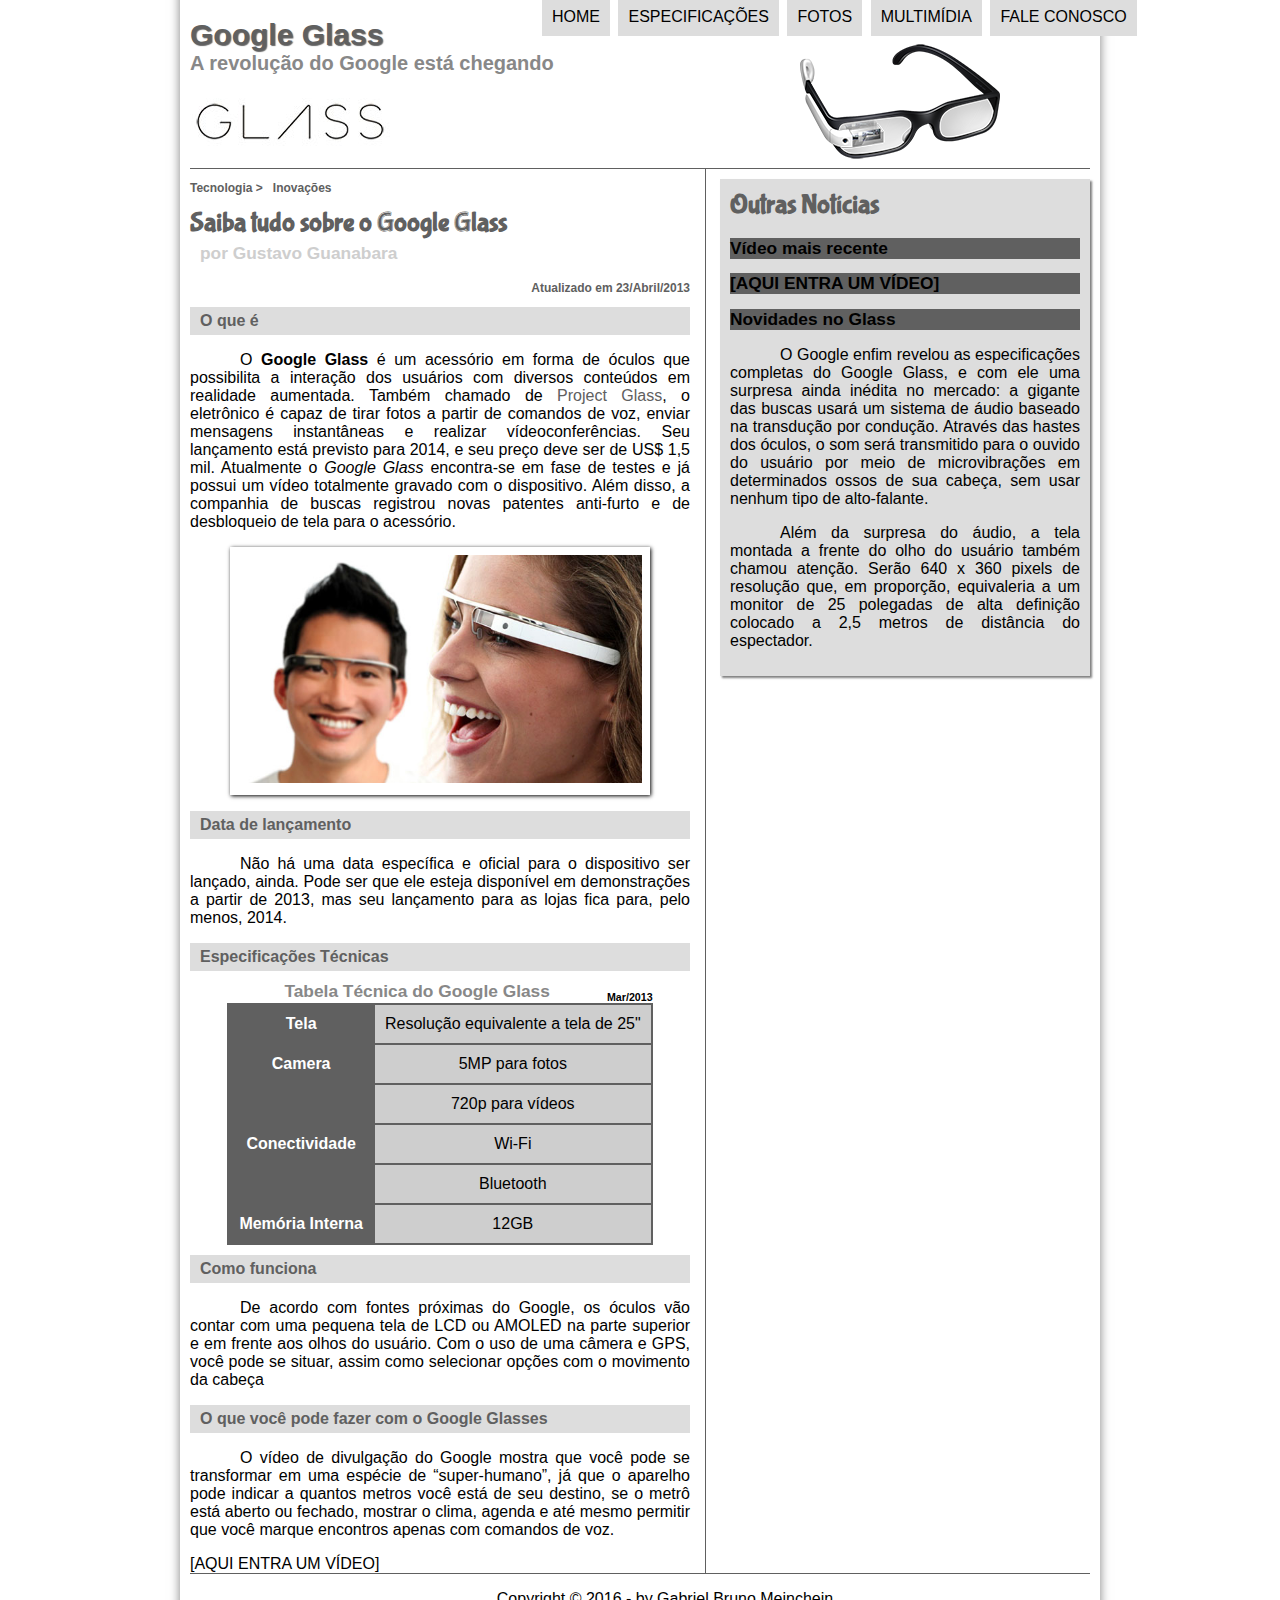
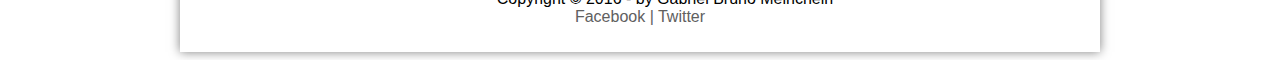
<file: index.html>
<!DOCTYPE html>
<html lang="pt-br">

<head>
	<meta charset="UTF-8"/>
	<title>Tudo sobre o Google Glass</title>
	<link rel="stylesheet" type="text/css" href="_css/estilo.css"/>
</head>

<script src="_javascript/funcoes.js"></script>

<body>
<div id="interface">

	<header id="cabecalho">
	<hgroup>
	<h1>Google Glass</h1>
	<h2>A revolução do Google está chegando</h2>
	</hgroup>
	
	<img id="icone" src="_imagens/glass-oculos-preto-peq.png">

	<nav id="menu">
		<h1>Menu Principal</h1>
	<ul type="disc">
		<li onmouseover="mudaFoto('_imagens/home.png')" onmouseout="mudaFoto('_imagens/glass-oculos-preto-peq.png')"><a href="index.html">Home</a></li>
		<li onmouseover="mudaFoto('_imagens/especificacoes.png')" onmouseout="mudaFoto('_imagens/glass-oculos-preto-peq.png')"><a href="specs.html">Especificações</a></li>
		<li onmouseover="mudaFoto('_imagens/fotos.png')" onmouseout="mudaFoto('_imagens/glass-oculos-preto-peq.png')"><a href="fotos.html">Fotos</a></li>
		<li onmouseover="mudaFoto('_imagens/multimidia.png')" onmouseout="mudaFoto('_imagens/glass-oculos-preto-peq.png')"><a href="multimidia.html">Multimídia</a></li>
		<li onmouseover="mudaFoto('_imagens/contato.png')" onmouseout="mudaFoto('_imagens/glass-oculos-preto-peq.png')"><a href="fale-conosco.html">Fale conosco</a></li>
	</ul>
	</nav>
	
	</header>

	<section id="corpo">

	<article id="noticia-principal">
	<header id="cabecalho-artigo">
	<hgroup>
	<h3>Tecnologia > &nbsp; Inovações</h3>
	<h1>Saiba tudo sobre o Google Glass</h1>
	<h2>por Gustavo Guanabara</h2>
	<h3 class="direita">Atualizado em 23/Abril/2013</h3>
	</hgroup>	
	</header>
	
	<h2>O que é</h2>
	<p>O <span style="font-weight:900;">Google Glass</span> é um acessório em forma de óculos que possibilita a interação dos usuários com diversos conteúdos em realidade aumentada. Também chamado de <a href="http://glass.google.com" target="_blank">Project Glass</a>, o eletrônico é capaz de tirar fotos a partir de comandos de voz, enviar mensagens instantâneas e realizar vídeo&shy;conferências. Seu lançamento está previsto para 2014, e seu preço deve ser de US$ 1,5 mil. Atualmente o <em>Google Glass</em> encontra-se em fase de testes e já possui um vídeo totalmente gravado com o dispositivo. Além disso, a companhia de buscas registrou novas patentes anti-furto e de desbloqueio de tela para o acessório.</p>

	<figure class="foto-legenda">
		<img src="_imagens/glass-quadro-homem-mulher.jpg"/>
		<figcaption class="">
			<h3>Google Glass</h3>
			<p>Uma nova maneira de ver o mundo</p>
		</figcaption>
	</figure>

	<h2>Data de lançamento</h2>
	<p>Não há uma data específica e oficial para o dispositivo ser lançado, ainda. Pode ser que ele esteja disponível em demonstrações a partir de 2013, mas seu lançamento para as lojas fica para, pelo menos, 2014.</p>

	<h2>Especificações Técnicas</h2>
	<table id="tabelaspec">
	<caption>Tabela Técnica do Google Glass<span>Mar/2013</span></caption>
	<tr><td class="ce">Tela</td><td class="cd"> Resolução equivalente a tela de 25"</td></tr>
	<tr><td rowspan="2" class="ce">Camera</td><td class="cd"> 5MP para fotos</td></tr>
	<tr><td class="cd">720p para vídeos</td></tr>
	<tr><td rowspan="2" class="ce">Conectividade</td><td class="cd"> Wi-Fi</td></tr>
	<tr><td class="cd">Bluetooth</td></tr>
	<tr><td class="ce">Memória Interna</td><td class="cd"> 12GB</td></tr>
	</table>
	
	<h2>Como funciona</h2>
	<p>De acordo com fontes próximas do Google, os óculos vão contar com uma pequena tela de LCD ou AMOLED na parte superior e em frente aos olhos do usuário. Com o uso de uma câmera e GPS, você pode se situar, assim como selecionar opções com o movimento da cabeça</p>

	<h2>O que você pode fazer com o Google Glasses</h2>
	<p>O vídeo de divulgação do Google mostra que você pode se transformar em uma espécie de “super-<wbr/>humano”, já que o aparelho pode indicar a quantos metros você está de seu destino, se o metrô está aberto ou fechado, mostrar o clima, agenda e até mesmo permitir que você marque encontros apenas com comandos de voz.</p>

	[AQUI ENTRA UM VÍDEO]

	</article>
	</section>
	<aside id="lateral">

	<h1>Outras Notícias</h1>
	<h2>Vídeo mais recente<h2>

	[AQUI ENTRA UM VÍDEO]

	<h2>Novidades no Glass</h2>
	<p>O Google enfim revelou as especificações completas do Google Glass, e com ele uma surpresa ainda inédita no mercado: a gigante das buscas usará um sistema de áudio baseado na transdução por condução. Através das hastes dos óculos, o som será transmitido para o ouvido do usuário por meio de microvibrações em determinados ossos de sua cabeça, sem usar nenhum tipo de alto-falante.</p>

	<p>Além da surpresa do áudio, a tela montada a frente do olho do usuário também chamou atenção. Serão 640 x 360 pixels de resolução que, em proporção, equivaleria a um monitor de 25 polegadas de alta definição colocado a 2,5 metros de distância do espectador.</p>
	</aside>
	<footer id="rodape">
	<p>Copyright &copy; 2016 - by Gabriel Bruno Meinchein
	<br>
	<a href="http://facebook.com/gabriel.meinchein" target="_blank"> Facebook</a> 
	<a href="http://facebook.com/gabriel.meinchein" target="_blank">| Twitter</a>
		</p>
	</footer>
</div>
</body>
</html>
</file>
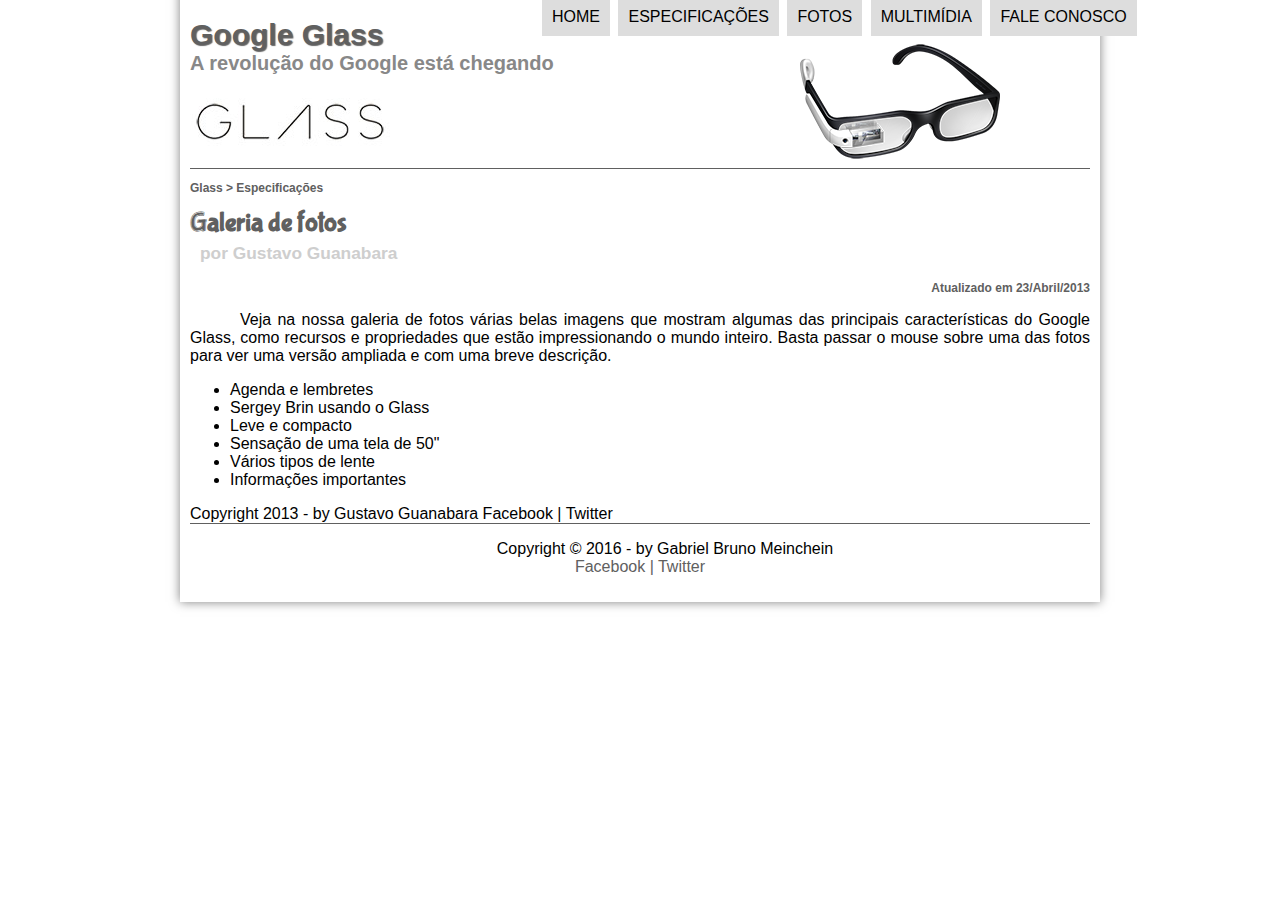
<file: fotos.html>
<!DOCTYPE html>
<html lang="pt-br">

<head>
	<meta charset="UTF-8"/>
	<title>Tudo sobre o Google Glass</title>
	<link rel="stylesheet" type="text/css" href="_css/estilo.css"/>
	<link rel="stylesheet" href="_css/fotos.css">
</head>

<script src="_javascript/funcoes.js"></script>

<body>
<div id="interface">

	<header id="cabecalho">
	<hgroup>
	<h1>Google Glass</h1>
	<h2>A revolução do Google está chegando</h2>
	</hgroup>
	
	<img id="icone" src="_imagens/glass-oculos-preto-peq.png">

	<nav id="menu">
		<h1>Menu Principal</h1>
	<ul type="disc">
		<li onmouseover="mudaFoto('_imagens/home.png')" onmouseout="mudaFoto('_imagens/fotos.png')"><a href="index.html">Home</a></li>
		<li onmouseover="mudaFoto('_imagens/especificacoes.png')" onmouseout="mudaFoto('_imagens/fotos.png')"><a href="specs.html">Especificações</a></li>
		<li onmouseover="mudaFoto('_imagens/fotos.png')" onmouseout="mudaFoto('_imagens/fotos.png')"><a href="fotos.html">Fotos</a></li>
		<li onmouseover="mudaFoto('_imagens/multimidia.png')" onmouseout="mudaFoto('_imagens/fotos.png')"><a href="multimidia.html">Multimídia</a></li>
		<li onmouseover="mudaFoto('_imagens/contato.png')" onmouseout="mudaFoto('_imagens/fotos.png')"><a href="fale-conosco.html">Fale conosco</a></li>
	</ul>
	</nav>
	
	</header>

	<section id="corpo-full">
	<article id="noticia-principal">
	<header id="cabecalho-artigo">
	<hgroup>
	<h3>Glass > Especificações</h3>
	<h1>Galeria de fotos</h1>
	<h2>por Gustavo Guanabara</h2>
	<h3 class="direita">Atualizado em 23/Abril/2013</h3>
	</hgroup>	
	</header>	
	

<p>Veja na nossa galeria de fotos várias belas imagens que mostram algumas das principais características do Google Glass, como recursos e propriedades que estão impressionando o mundo inteiro. Basta passar o mouse sobre uma das fotos para ver uma versão ampliada e com uma breve descrição.</p>

<ul>
	<li id="foto01"><span>Agenda e lembretes
	<li id="foto02"><span>Sergey Brin usando o Glass
	<li id="foto03"><span>Leve e compacto
	<li id="foto04"><span>Sensação de uma tela de 50"
	<li id="foto05"><span>Vários tipos de lente
	<li id="foto06"><span>Informações importantes
</ul>
Copyright 2013 - by Gustavo Guanabara

Facebook | Twitter
	<footer id="rodape">
	<p>Copyright &copy; 2016 - by Gabriel Bruno Meinchein
	<br>
	<a href="http://facebook.com/gabriel.meinchein" target="_blank"> Facebook</a> 
	<a href="http://facebook.com/gabriel.meinchein" target="_blank">| Twitter</a>
		</p>
	</footer>
</div>
</body>
</html>
</file>
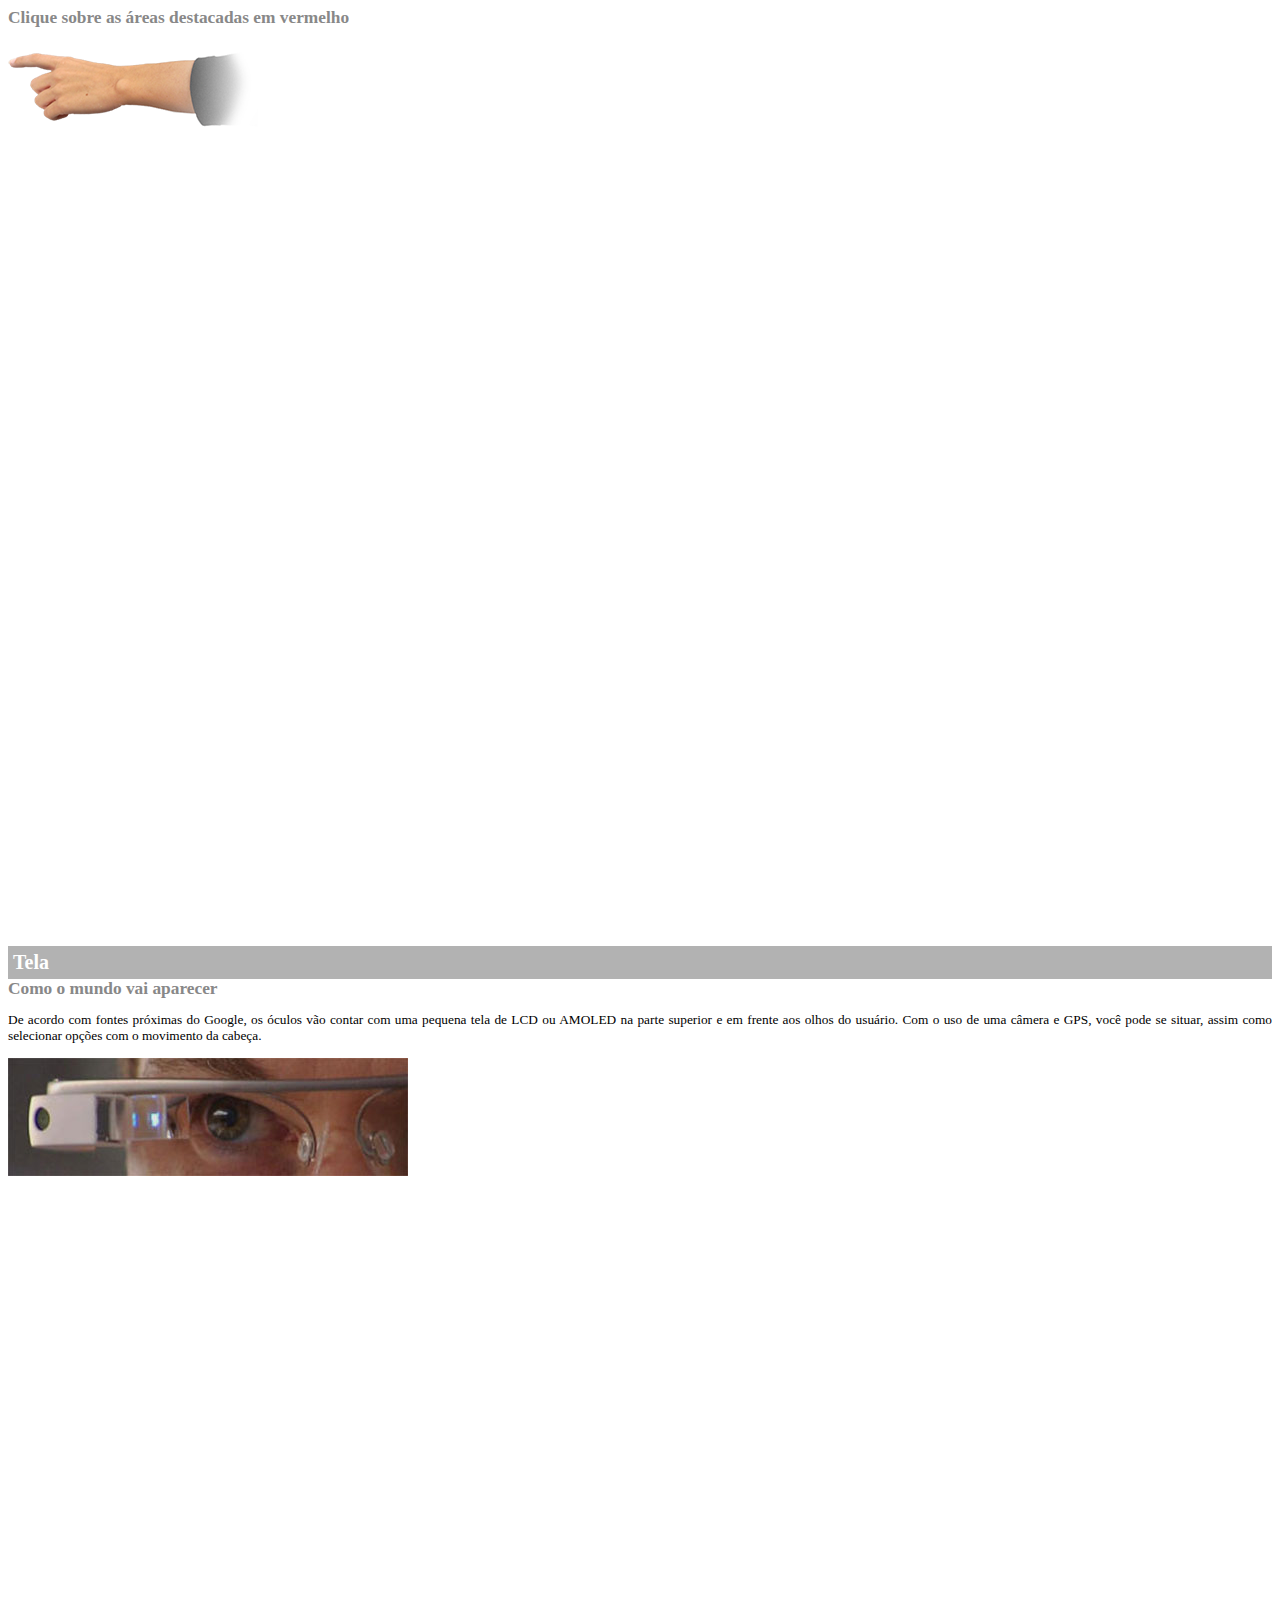
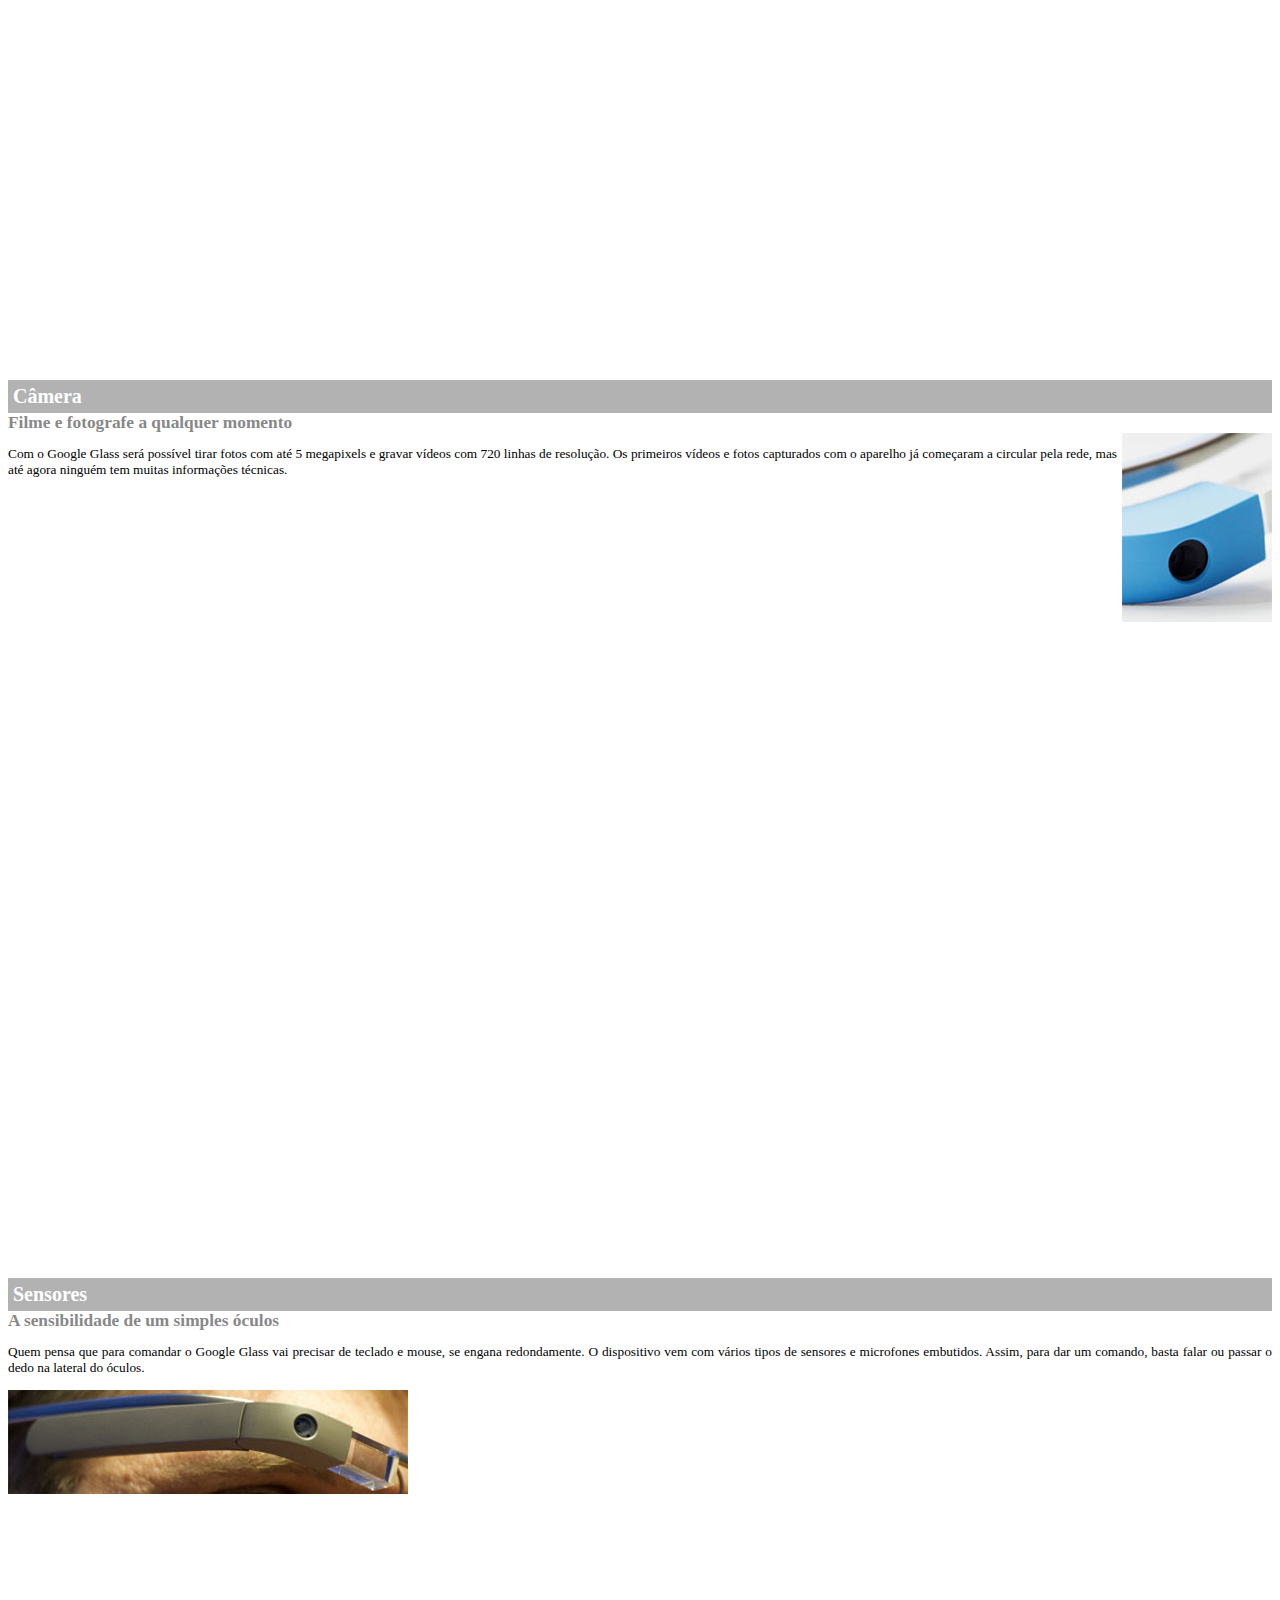
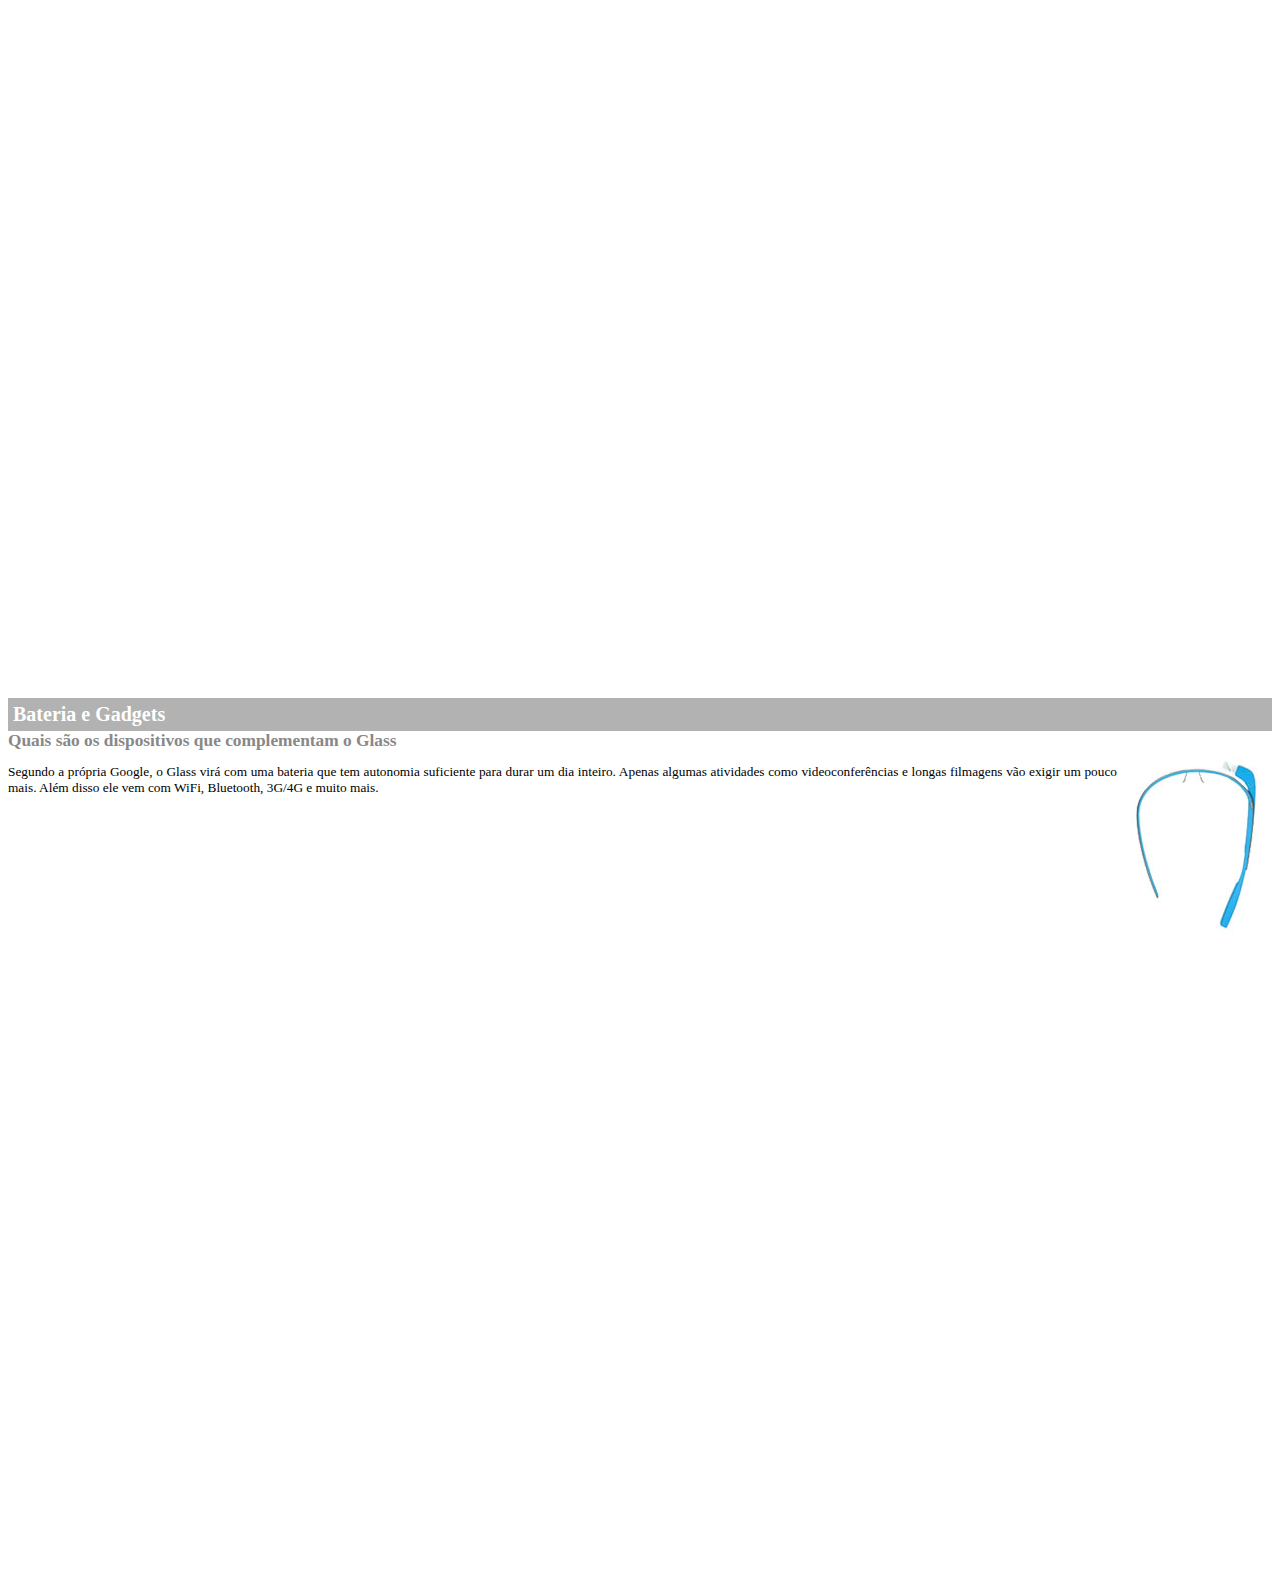
<file: google-glass.html>
<!DOCTYPE html>

<html>
<head>
	<meta charset="UTF-8">
	<title>Informações sobre o Google Glass</title>
	<style>
		body{
			font-family Arial;
			font-size: 10pt;
		}
		p {
			text-align: justify;
			text-ident: 20px;
		}
		article h1 {
			font-size: 15pt;
			color: #ffffff;
			background-color: rgba(0,0,0,.3);
			padding: 5px;
			margin: 0px;
		}
		article h2 {
			font-size: 13pt;
			color: #888888;
			margin: 0;			
		}
		article {
			margin-bottom: 800px;
		}
		img.img-dir{
			display: block;
			float: right;
			margin-left: 5px;
		}
	</style>
</head>	

<body>

<article id="topo">
	<header>
		<h2>Clique sobre as áreas destacadas em vermelho</h2>
	</header>
	<img src="_imagens/mao.png" alt="Mão apontando"/>
</article>

<article id="tela">
	<header>
		<h1>Tela</h1>
		<h2>Como o mundo vai aparecer</h2>
	</header>
<p>De acordo com fontes próximas do Google, os óculos vão contar com uma pequena tela de LCD ou AMOLED na parte superior e em frente aos olhos do usuário. Com o uso de uma câmera e GPS, você pode se situar, assim como selecionar opções com o movimento da cabeça.</p>
<img src="_imagens/det-tela.jpg" alt="tela google glass" />
</article>

<article id="camera">
	<header>
		<h1>Câmera</h1>
		<h2>Filme e fotografe a qualquer momento</h2>
<img src="_imagens/det-camera.jpg" class="img-dir alt="camera" />
<p>Com o Google Glass será possível tirar fotos com até 5 megapixels e gravar vídeos com 720 linhas de resolução. Os primeiros vídeos e fotos capturados com o aparelho já começaram a circular pela rede, mas até agora ninguém tem muitas informações técnicas.</p>
</article>

<article id="sensores">
	<header>
		<h1>Sensores</h1>
		<h2>A sensibilidade de um simples óculos</h2>
	</header>

<p>Quem pensa que para comandar o Google Glass vai precisar de teclado e mouse, se engana redondamente. O dispositivo vem com vários tipos de sensores e microfones embutidos. Assim, para dar um comando, basta falar ou passar o dedo na lateral do óculos.</p>
<img src="_imagens/det-touch.jpg" alt="testeeee" />
</article>

<article id="bateria">
	<header>
		<h1>Bateria e Gadgets</h1>
		<h2>Quais são os dispositivos que complementam o Glass</h2>
<img src="_imagens/det-bateria.jpg" class="img-dir" alt="Bateria e Gadgets">
<p>Segundo a própria Google, o Glass virá com uma bateria que tem autonomia suficiente para durar um dia inteiro. Apenas algumas atividades como videoconferências e longas filmagens vão exigir um pouco mais. Além disso ele vem com WiFi, Bluetooth, 3G/4G e muito mais.</p>
</article>
</body>

</html>
</file>
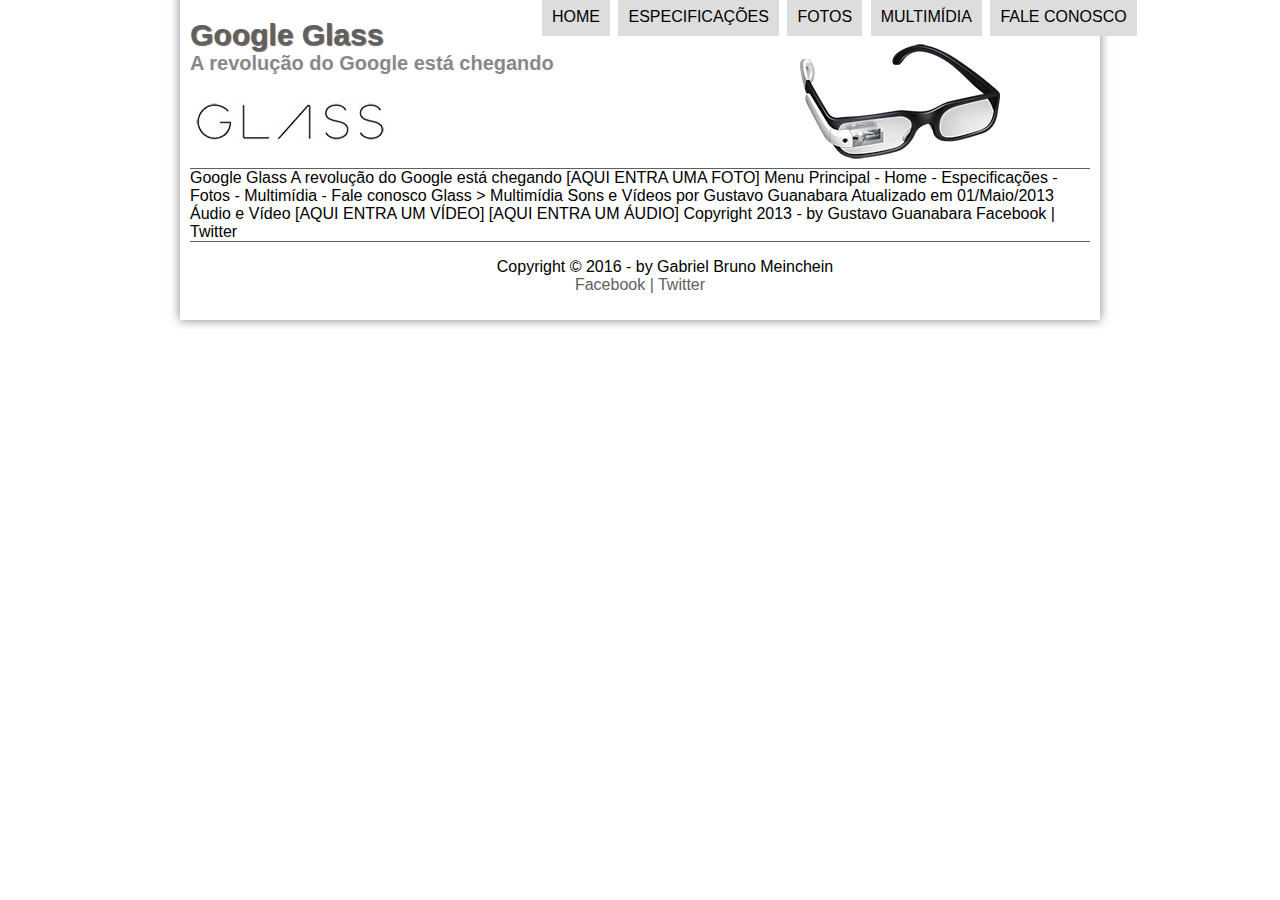
<file: multimidia.html>
<!DOCTYPE html>
<html lang="pt-br">

<head>
	<meta charset="UTF-8"/>
	<title>Tudo sobre o Google Glass</title>
	<link rel="stylesheet" type="text/css" href="_css/estilo.css"/>
</head>

<script src="_javascript/funcoes.js"></script>

<body>
<div id="interface">

	<header id="cabecalho">
	<hgroup>
	<h1>Google Glass</h1>
	<h2>A revolução do Google está chegando</h2>
	</hgroup>
	
	<img id="icone" src="_imagens/glass-oculos-preto-peq.png">

	<nav id="menu">
		<h1>Menu Principal</h1>
	<ul type="disc">
		<li onmouseover="mudaFoto('_imagens/home.png')" onmouseout="mudaFoto('_imagens/especificacoes.png')"><a href="index.html">Home</a></li>
		<li onmouseover="mudaFoto('_imagens/especificacoes.png')" onmouseout="mudaFoto('_imagens/especificacoes.png')"><a href="specs.html">Especificações</a></li>
		<li onmouseover="mudaFoto('_imagens/fotos.png')" onmouseout="mudaFoto('_imagens/especificacoes.png')"><a href="fotos.html">Fotos</a></li>
		<li onmouseover="mudaFoto('_imagens/multimidia.png')" onmouseout="mudaFoto('_imagens/especificacoes.png')"><a href="multimidia.html">Multimídia</a></li>
		<li onmouseover="mudaFoto('_imagens/contato.png')" onmouseout="mudaFoto('_imagens/especificacoes.png')"><a href="fale-conosco.html">Fale conosco</a></li>
	</ul>
	</nav>
	
	</header>
	
Google Glass
A revolução do Google está chegando

[AQUI ENTRA UMA FOTO]

Menu Principal
- Home
- Especificações
- Fotos
- Multimídia
- Fale conosco

Glass > Multimídia
Sons e Vídeos
por Gustavo Guanabara
Atualizado em 01/Maio/2013


Áudio e Vídeo

[AQUI ENTRA UM VÍDEO]
[AQUI ENTRA UM ÁUDIO]

Copyright 2013 - by Gustavo Guanabara
Facebook | Twitter
	<footer id="rodape">
	<p>Copyright &copy; 2016 - by Gabriel Bruno Meinchein
	<br>
	<a href="http://facebook.com/gabriel.meinchein" target="_blank"> Facebook</a> 
	<a href="http://facebook.com/gabriel.meinchein" target="_blank">| Twitter</a>
		</p>
	</footer>
</div>
</body>
</html>
</file>
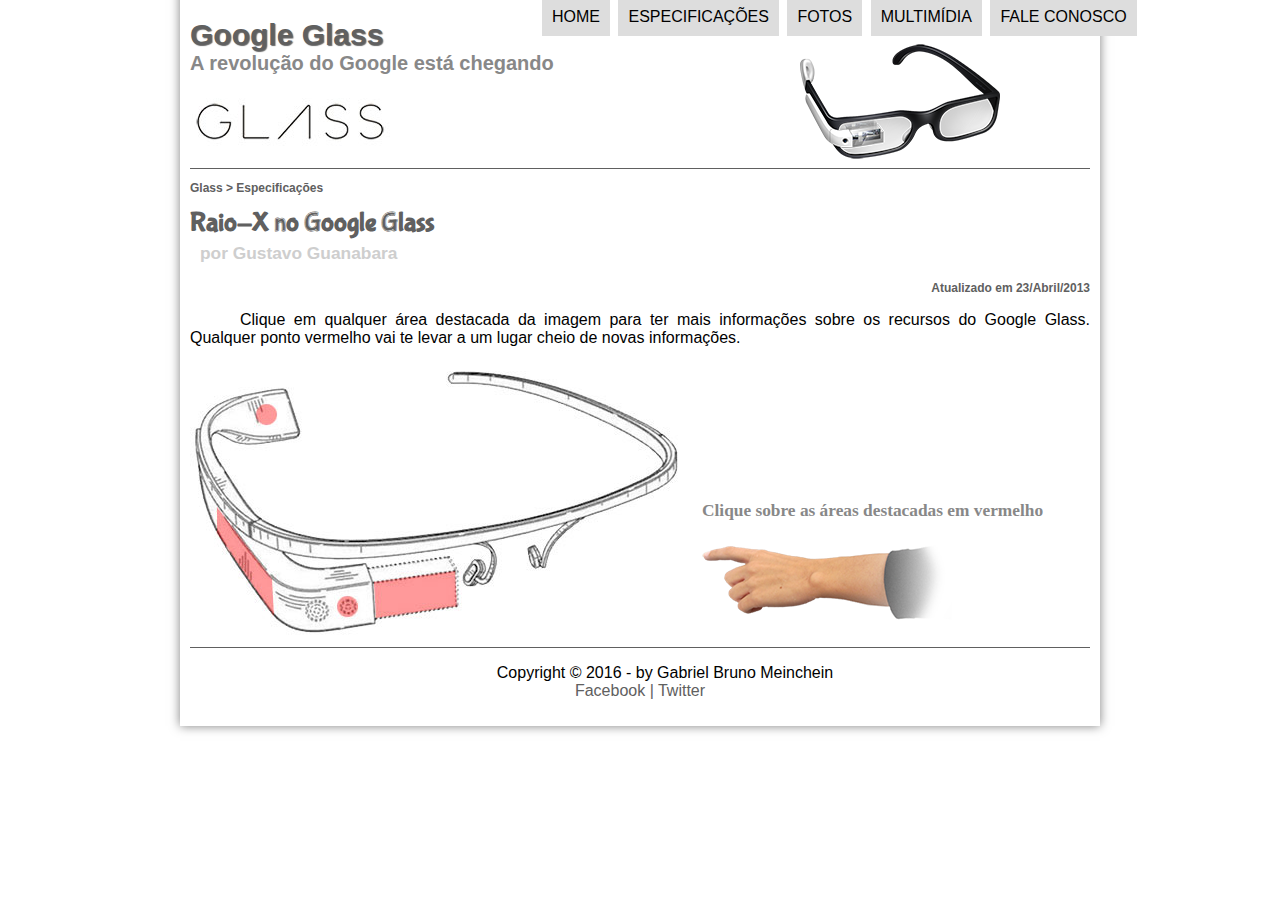
<file: specs.html>
<!DOCTYPE html>
<html lang="pt-br">

<head>
	<meta charset="UTF-8"/>
	<title>Tudo sobre o Google Glass</title>
	<link rel="stylesheet" type="text/css" href="_css/estilo.css"/>
	<link rel="stylesheet" href="_css/specs.css">
</head>

<script src="_javascript/funcoes.js"></script>

<body>
<div id="interface">

	<header id="cabecalho">
	<hgroup>
	<h1>Google Glass</h1>
	<h2>A revolução do Google está chegando</h2>
	</hgroup>
	
	<img id="icone" src="_imagens/glass-oculos-preto-peq.png">

	<nav id="menu">
		<h1>Menu Principal</h1>
	<ul type="disc">
		<li onmouseover="mudaFoto('_imagens/home.png')" onmouseout="mudaFoto('_imagens/especificacoes.png')"><a href="index.html">Home</a></li>
		<li onmouseover="mudaFoto('_imagens/especificacoes.png')" onmouseout="mudaFoto('_imagens/especificacoes.png')"><a href="specs.html">Especificações</a></li>
		<li onmouseover="mudaFoto('_imagens/fotos.png')" onmouseout="mudaFoto('_imagens/especificacoes.png')"><a href="fotos.html">Fotos</a></li>
		<li onmouseover="mudaFoto('_imagens/multimidia.png')" onmouseout="mudaFoto('_imagens/especificacoes.png')"><a href="multimidia.html">Multimídia</a></li>
		<li onmouseover="mudaFoto('_imagens/contato.png')" onmouseout="mudaFoto('_imagens/especificacoes.png')"><a href="fale-conosco.html">Fale conosco</a></li>
	</ul>
	</nav>
	
	</header>

	<section id="corpo-full">
	<article id="noticia-principal">
	<header id="cabecalho-artigo">
	<hgroup>
	<h3>Glass > Especificações</h3>
	<h1>Raio-X no Google Glass</h1>
	<h2>por Gustavo Guanabara</h2>
	<h3 class="direita">Atualizado em 23/Abril/2013</h3>
	</hgroup>	
	</header>	


		<p>Clique em qualquer área destacada da imagem para ter mais informações sobre os recursos do Google Glass. Qualquer ponto vermelho vai te levar a um lugar cheio de novas informações.</p>

		<section id="conteudo">
			<img src="_imagens/glass-esquema-marcado.jpg" usemap="#meumapa"/>
			<map name="meumapa">
				<area shape="rect" coords="179,202,270,260" href="google-glass.html#tela" target="janela"/>
				<area shape="circle" coords="158,243,12" href="google-glass.html#camera" target="janela"/>
				<area shape="circle" coords="73,52,12" href="google-glass.html#gadgets" target="janela"/>
				<area shape="poly" coords="28,143,83,216,84,249,27,169" href="google-glass.html#tela" target="janela"/>				
			</map>
			<iframe src="google-glass.html" name ="janela" id="frame-spec"></iframe>
		</section>
	</article>
	</section>
	<footer id="rodape">
	<p>Copyright &copy; 2016 - by Gabriel Bruno Meinchein
	<br>
	<a href="http://facebook.com/gabriel.meinchein" target="_blank"> Facebook</a> 
	<a href="http://facebook.com/gabriel.meinchein" target="_blank">| Twitter</a>
		</p>
	</footer>
</div>
</body>
</html>
</file>
<file: _css/estilo.css>
@charset "UTF-8";
@font-face{
	font-family: 'FonteLogo';
	src: url("../_fonts/bubblegum-sans-regular.otf");
}

body{
	font-family: Arial, sans-serif;
	background-color: #dddddd/*hsla(165, 81%, 93%, 0.5);*/
	color: rgba(0,0,0,5);
}

div#interface {
	width: 900px;
	background-color: #ffffff;
	margin: -20px auto 0px auto;
	box-shadow: 0px 0px 10px rgba(0, 0, 0, .5);
	padding: 10px;
}

p {
	text-align: justify; 
	text-indent: 50px;
}

a{
	color: #606060;
	text-decoration: none;
}

a:hover{
	text-decoration: underline;
}

header#cabecalho img#icone {
	position: absolute;
	left: 800px;
	top: 40px;
}

header#cabecalho {
	border-bottom: 1px #606060 solid;
	height: 150px;
	background: url("../_imagens/glass-logo-peq.jpg") no-repeat 0px 80px;
}

header#cabecalho h1{
	font-family: Arial, sans-serif;
	font-size: 30px;
	color: #606060;
	text-shadow: 1px 1px 1px rgba(0,0,0,.6);
	padding: 0px;
	margin-bottom: 0px;
}

header#cabecalho h2{
	font-family: Arial, sans-serif;
	color: #888888;
	font-size: 15pt;
	margin-top: 0px;
}

/* Formatação de imagens com legendas */

figure.foto-legenda{
	position: relative;
	border: 8px solid white;
	box-shadow: 1px 1px 4px black;
}

figure.foto-legenda img{
	width: 100%;
	height: 100%;
}

figure.foto-legenda figcaption{
	opacity: 0;
	position: absolute;
	top:0px;
	background-color: rgba(0,0,0,0.4);
	color: white;
	width: 100%;
	height: 100%;
	padding: 10px;
	transition: opacity 1s;
	box-sizing: border-box;
}

figure.foto-legenda:hover figcaption{
	opacity: 1;
};

/* Formatação do menu*/

nav#menu {
	display: block;
}

nav#menu ul{
	list-style: none;
	text-transform: uppercase;
	position: absolute;
	top: -20px;
	left: 500px;
}

nav#menu li{
	display: inline-block;
	background-color: #dddddd;
	padding: 10px;
	margin: 2px;
	transition: background-color 1s;/*prefixr.com*/
}

nav#menu li:hover{/*passar o mouse por cima*/
	background-color: #606060;
}

nav#menu h1{
	display: none;
}

nav#menu a{
	color: #000000;
	text-decoration: none;
}

nav#menu a:hover{
	color: #ffffff;
	text-decoration: underline;
}

section#corpo{
	display: block;
	width: 500px;
	float: left;
	border-right: 1px solid #606060;
	padding-right: 15px; 
}

article#noticia-principal h2{
	font-size: 12pt;
	color: #606060;
	background-color: #dddddd;
	padding: 5px 0px 5px 10px;
	margin: 10px 0px 10px 0px;
}

header#cabecalho-artigo h1{
	font-family: 'FonteLogo', sans-serif;
	font-size: 20pt;
	color: #606060;
	margin-bottom: 0px;
	margin-top: 0px;
}

.direita{
	text-align: right;
}

header#cabecalho-artigo h2{
	font-size: 13pt;
	color: #cecece;
	background-color: #ffffff;
	margin: 0px;
}

header#cabecalho-artigo h3{
	font-size: 12px;
	color: #606060;
}

table#tabelaspec{
	border: 1px solid #606060;
	border-spacing: 0px;
	margin-left: auto;
	margin-right: auto;
}

table#tabelaspec td{
	border: 1px solid #606060;
	padding: 10px;
	text-align: center;
	vertical-align: middle;
}

table#tabelaspec td.ce{
	color: #ffffff;
	background-color: #606060;
	vertical-align: top;
	font-weight: bold;
}

table#tabelaspec td.cd{
	background-color: #cecece;
}

table#tabelaspec caption{
	color: #888888;
	font-size: 13pt;
	font-weight: bolder;
}

table#tabelaspec caption span{
	display: block;
	float: right;
	color: #000000;
	font-size: 8pt;
	margin-top: 10px;
}

aside#lateral{
	display: block;
	width: 350px;
	float: right;
	background-color: #dddddd;
	padding: 10px;
	margin-top: 10px;
	box-shadow: 2px 2px 2px rgba(0,0,0,.5)
}

aside#lateral h1{
	font-family: 'FonteLogo', sans-serif;
	font-size: 20pt;
	color: #606060;
	margin-top: 0px;
}

aside#lateral h2{
	background-color: #606060;
	font-size: 13pt;	
}

footer#rodape{
	clear: both;
	border-top: 1px solid #606060;
}

footer#rodape p {
	text-align: center;
}
</file>
<file: _css/fotos.css>
@charset "UTF-8";

ul#album-fotos {
	width: 700px;
	margin: 0 auto;
	padding: 50px;
	overflow: hidden;
	list-style: none;
}

ul#album-fotos li{
	float: left;
	width: 200px;
	height: 200px;
}
</file>
<file: _css/specs.css>
@charset "UTF-8";

section#conteudo {
	width: 1000px;
	margin: auto;
}

iframe#frame-spec {
	width: 400px; 
	high: 280px;
	border: none;
	overflow: hidden;
}

iframe#frame-spec::-webkit-scrollbar {
	display: none;
}
</file>
